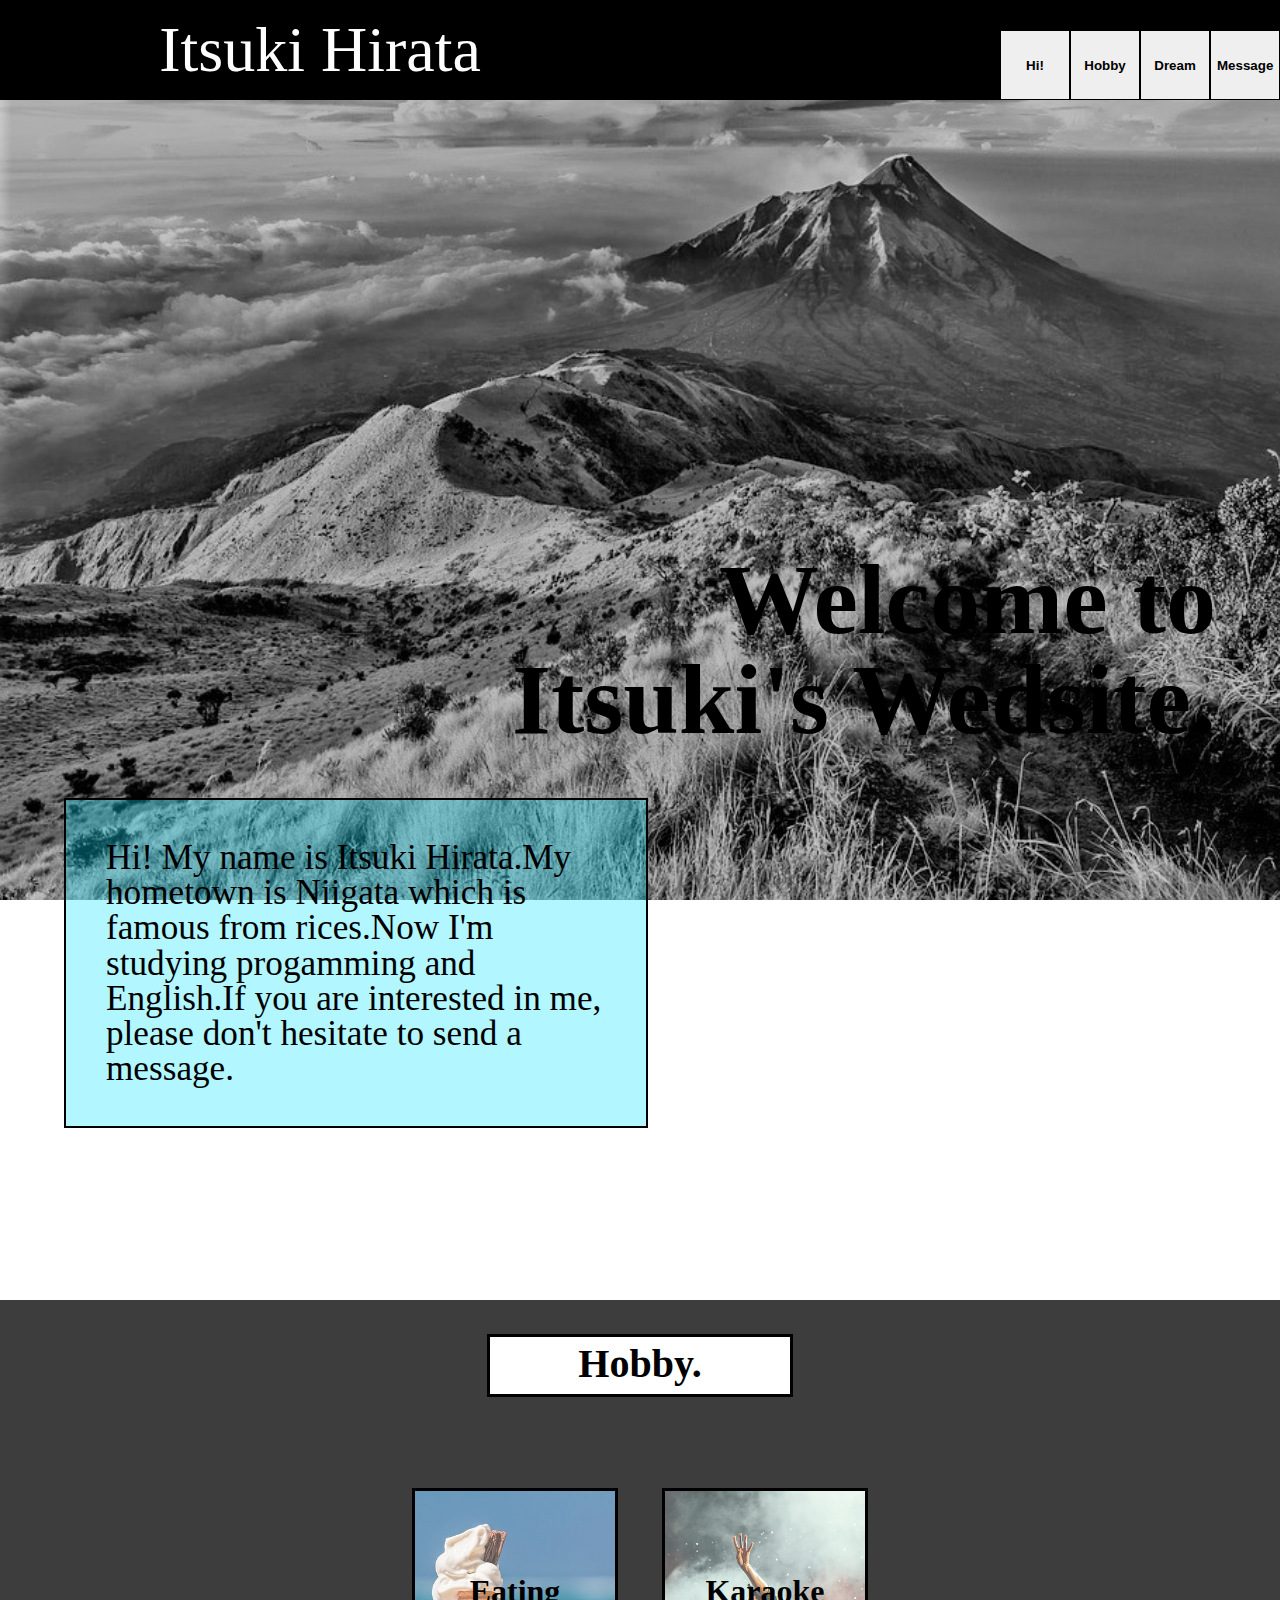
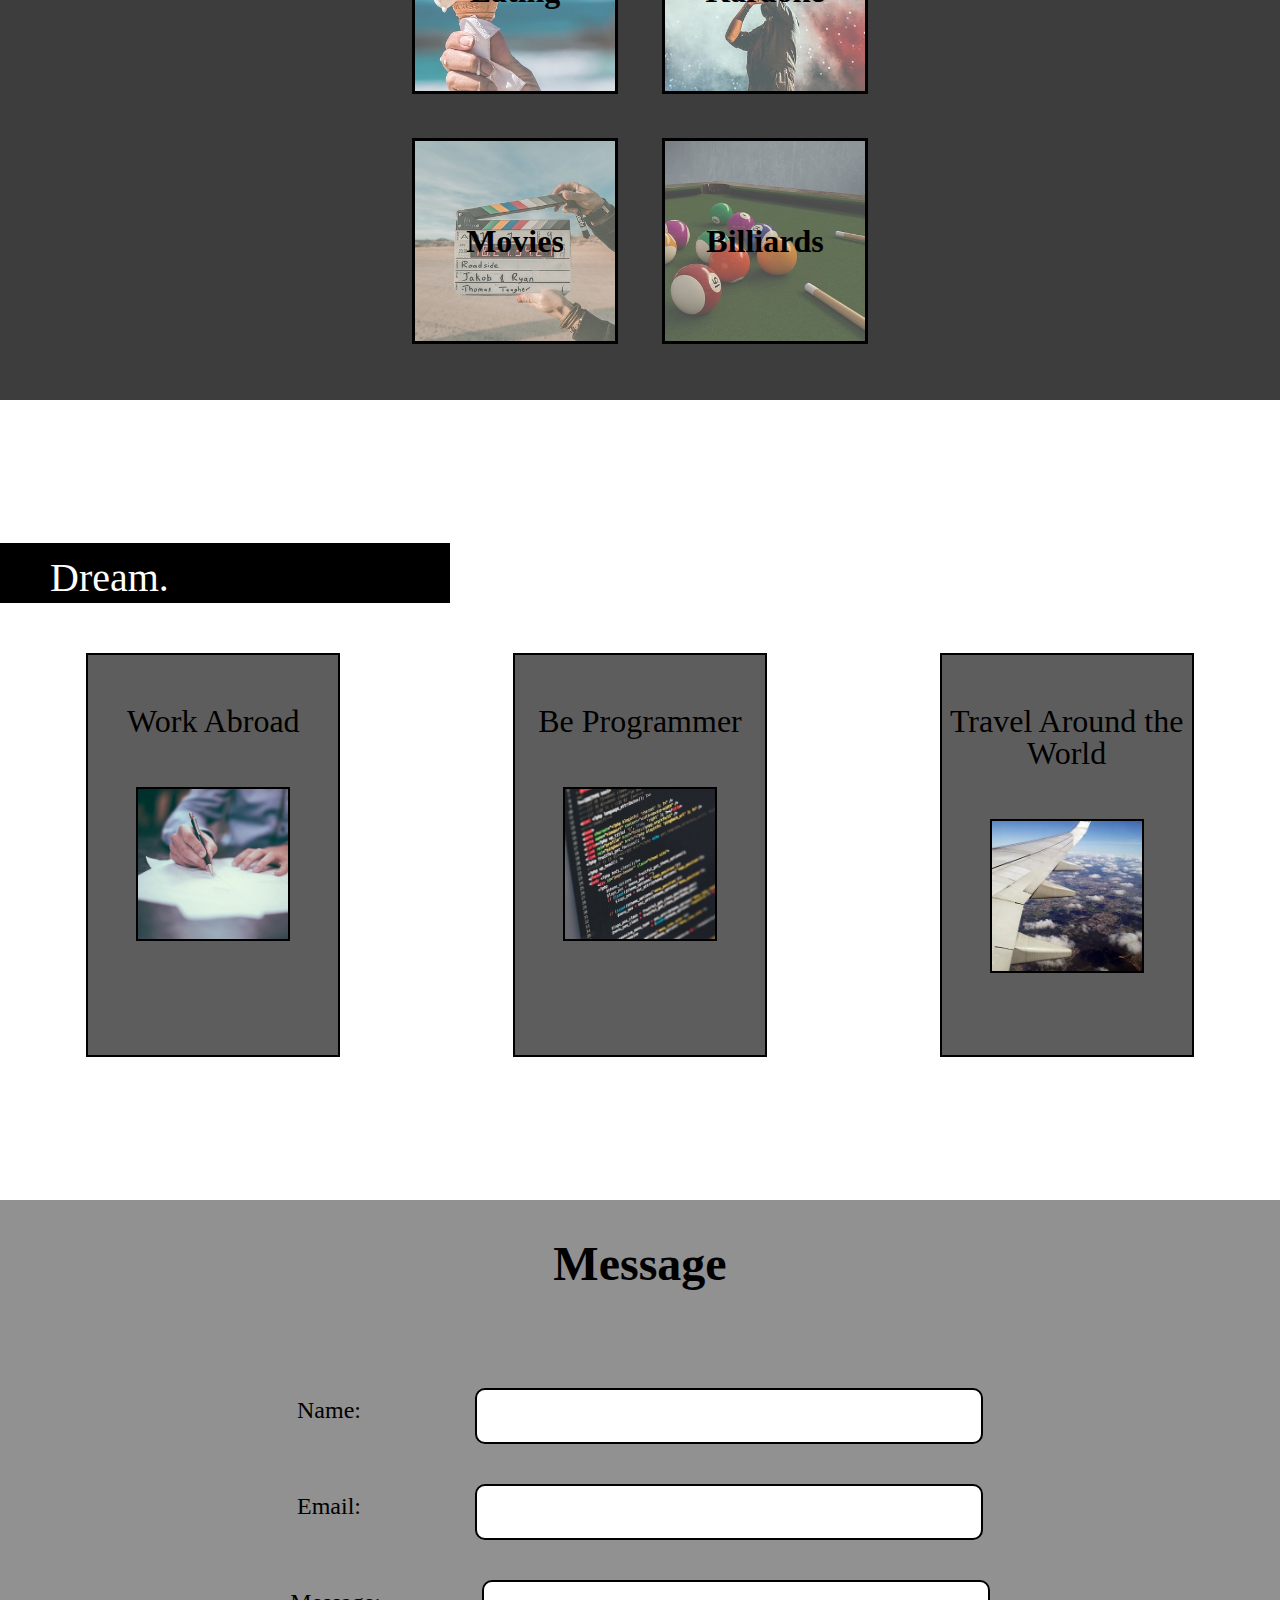
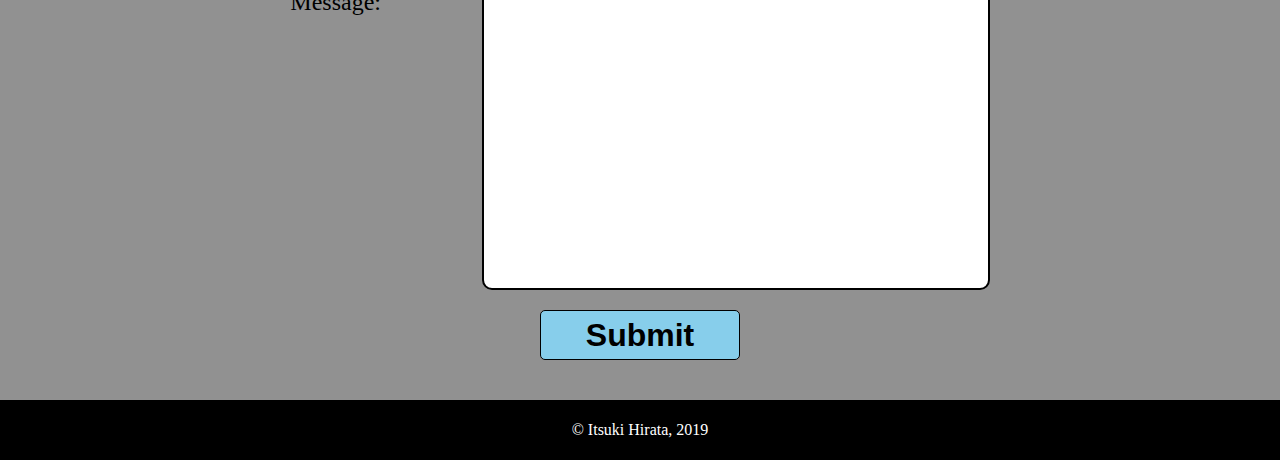
<file: index.html>
<!DOCTYPE html>
<html lang="en">
<head>
    <meta charset="UTF-8">
    <meta name="viewport" content="width=device-width, initial-scale=1.0">
    <meta http-equiv="X-UA-Compatible" content="ie=edge">
    <title>自己アピール</title>
    <link rel="stylesheet" href="reset.css">
    <link rel="stylesheet" href="style.css">
</head>
<body>
    <header>
        <div class="header-left">
            <p>Itsuki Hirata</p>           
        </div>
        <div class="header-right">          
            <button class="btn-greeting"><a href="#intro">Hi!</a></button>
            <button class="btn-hobby"><a href="#hobby">Hobby</a></button>
            <button class="btn-dream"><a href="#dream">Dream</a></button>
            <button class="btn-message"><a href="#submit">Message</a></button>
        </div>
    </header>
    <main class="main1" id="intro">
        <div>
            <h1 class="greeting">Welcome to <br>Itsuki's Wedsite.</h1>
            <h2><br><br><br></h2>
            <P class="hi">Hi! My name is Itsuki Hirata.My hometown is Niigata which is famous from rices.Now I'm studying progamming and English.If you are interested in me, please don't hesitate to send a message.</P>
        </div>
    </main>
    <main class="main2" id="hobby">
        <h1>Hobby.</h1>
        <div class="hobby">
            <div>
                <div class="eating square"><div class="small-square">
                    <p>Eating</p>
                </div></div>
                <div class="karaoke square"><div class="small-square">
                    <p>Karaoke</p>
                </div></div>
            </div>
            <div>
                <div class="movie square"><div class="small-square">
                    <p>Movies</p>
                </div></div>
                <div class="billiards square"><div class="small-square">
                    <p>Billiards</p>
                </div></div>    
            </div>
        </div>
    </main>
    <main class="main3" id="dream">
        <div class="opacity">
            <h1 class="dream">Dream<span style="color: white;">.</span></h1>
            <div class="large-box">
                <div class="box">
                    <p>Work Abroad</p>
                    <img src="work (2).jpg" alt="" width="150px" height="150px">
                </div>
                <div class="box">
                    <p>Be Programmer</p>
                    <img src="code (2).jpg" alt="" width="150px" height="150px">
                </div>
                <div class="box">
                    <p>Travel Around the World</p>
                    <img src="abroad.jpg" alt="" width="150px" height="150px">
                </div>
            </div>
        </div>
    </main>
    <main class="main4" id="submit">
        <h1>Message</h1>
        <form action="" method="post">
            <div class="form">
                <div class="input">
                    <p>Name:</p>
                    <input class="name" type="text" name="name">
                </div>
                <div class="input">
                    <p>Email:</p>
                    <input class="email" type="text" name="email">
                </div>
                <div class="input">
                    <p>Message:</p>
                    <input class="message" type="text" name="message">
                </div>           
            </div>
            <input class="submit" type="submit" value="Submit">
        </form>
    </main>
    <footer>
         <div>© Itsuki Hirata, 2019</div>
    </footer>
</body>
</html>
</file>
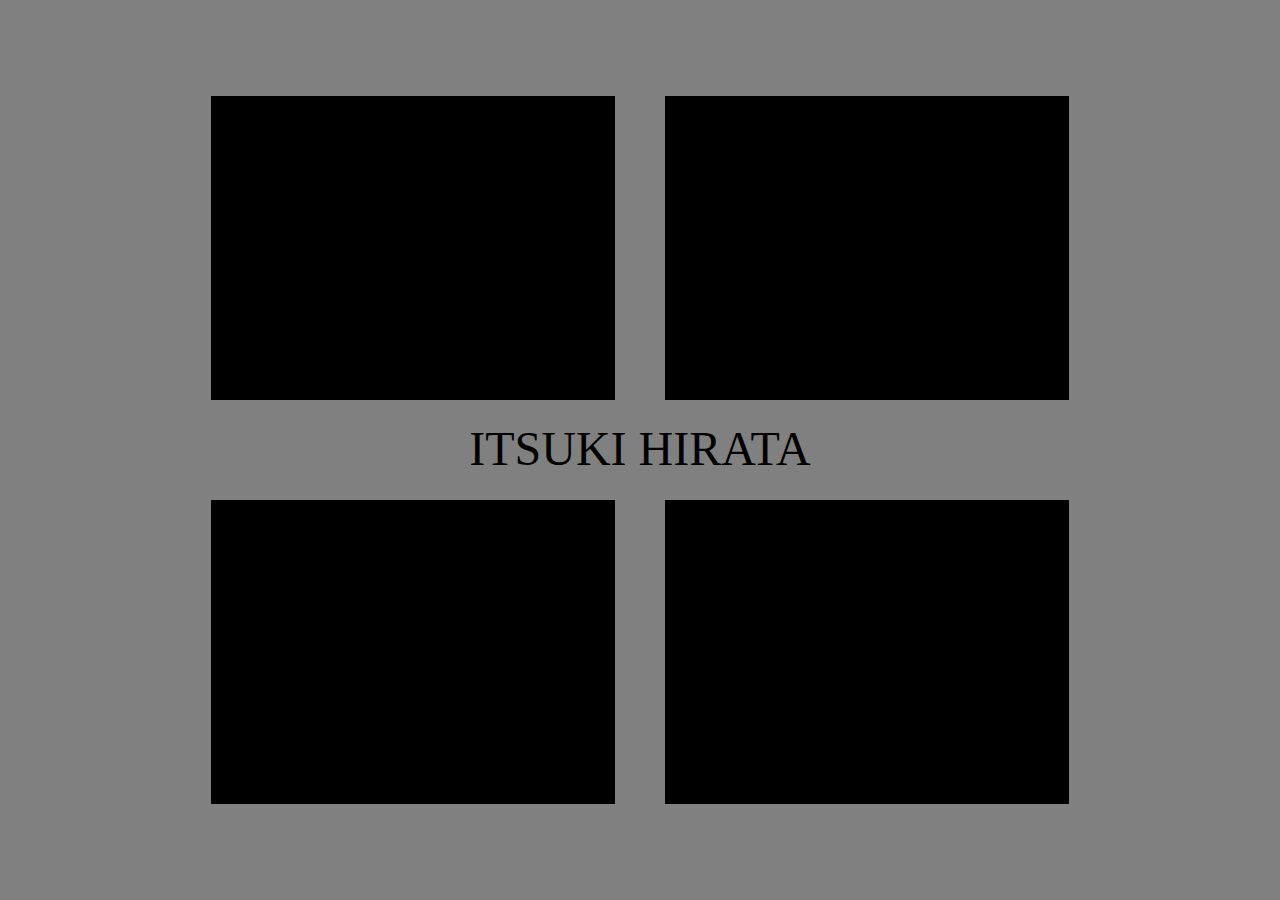
<file: index2.html>
<!DOCTYPE html>
<html lang="en">
<head>
    <meta charset="UTF-8">
    <meta name="viewport" content="width=device-width, initial-scale=1.0">
    <meta http-equiv="X-UA-Compatible" content="ie=edge">
    <title>自己アピール２</title>
    <link rel="stylesheet" href="reset.css">
    <link rel="stylesheet" href="style2.css">
</head>
<body>
    <div class="container">
        <div class="box-container">
           <a class="box intro" href="index.html#intro"><div class="opacity"><h1>Greeting</h1></div></a>
           <a class="box hobby" href="index.html#hobby"><h1>Hobby</h1></a>
        </div>
        <a class="Itsuki" href="index.html">ITSUKI HIRATA</a>
        <div class="box-container">
            <a class="box submit" href="index.html#submit"><h1>Message</h1></a>
            <a class="box dream" href="index.html#dream"><h1>Dream</h1></a>
        </div>
    </div>
</body>
</html>
</file>
<file: style.css>
body {
    text-align: center;
}

header {
    background-color: black;
    color: white;
    width: 100%;
    height: 100px; 
    display: flex; 
    position: relative;
}

header div {
    width: 50%;
    height: 100%;  
    position: absolute;
}

.header-left {
    display: flex;
    flex-direction: column;
    justify-content: space-around;
}

.header-left p {
    font-size: 400%;
    margin: 0 auto;
}

.header-right {
    left: 50%;
    display: flex;
    justify-content: flex-end;
}

.header-right button {
    width: 70px;
    height: 70px;
    margin-top: 30px;
    border: 1px solid black;
    font-weight: bold;
}

.btn-greeting a, .btn-hobby a, .btn-dream a, .btn-message a {
    color: black;
    text-decoration: none;
}

.btn-greeting a:hover, .btn-hobby a:hover, .btn-dream a:hover, .btn-message a:hover {
    color: white;
    background-color: black;
}

@media screen and (max-width: 780px) {
    .header-left p {
        font-size: 300%;
    }   
}




/* main begins */

.main1 {
    background-image: url("mountain2.jpg");
    background-size: cover;
    background-attachment: fixed;
    height: 1200px;
    display: flex;
    flex-direction: column;
    justify-content: center;
    align-items: center;
}

.main1 div {
    width: 90vw;
    height: 300px;
}

.greeting {
    font-size: 100px;
    text-align: right;
}

.hi {
    background-color: rgba(1, 225, 255, 0.301);
    font-size: 220%;
    text-align: left;
    padding: 40px;
    width: 500px;
    border: 2px solid black;
    animation: fadeIn 3s ease;
}

@keyframes fadeIn {
    0% {
        margin-top: 200px;
        opacity: 0;
    }

    100% {
        opacity: 1;
    }
}

@media screen and (max-width: 780px) {
    .main1 div {
        display: flex;
        flex-direction: column;
        justify-content: center;
    }

    .greeting {
        text-align: center;
    }
    
    .hi {
        text-align: center;
        margin: 0 auto;
    }
} 


/* hobby section */

.main2 {
    background-color: rgb(61, 61, 61);
    height: 700px;
    display: flex;
    flex-direction: column; 
    justify-content: space-around;
}

.main2 h1 {
    width: 300px;
    height: 50px;
    background-color: white;
    text-align: center;
    font-size: 250%;
    padding-top: 7px;
    margin: 0 auto;
    border: 3px solid black;
}

.hobby {
    margin: 0 auto;
    width: 500px;
    height: 500px;
    display: flex;
    flex-direction: column;
    justify-content: space-around;
}

.hobby :first-child {
    display: flex;
    justify-content: space-around;
}

.hobby :last-child {
    display: flex;
    justify-content: space-around;
}

.square {
    width: 200px;
    height: 200px;
    background-size: cover;
    border: 3px solid black;
}

.eating {
    background-image: url("icecream.jpg");
    
}

.karaoke {
    background-image: url("sing (2).jpg");
}

.billiards {
    background-image: url("billiards.jpg");
}

.movie {
    background-image: url("movie.jpg");
}

.small-square {
    width: 200px;
    height: 200px;
    background-color: rgba(255,255,255,0.3);
    display: flex;
    flex-direction: column;
    justify-content: center;
}

.small-square {
    text-align: center;
    font-size: 200%;
    font-weight: bold;
}

/* dream section */

.main3 {
    background-image: url("mountain.jpg");
    background-size: cover;
    background-repeat: no-repeat;
    background-attachment: fixed;
    height: 800px;
    }

.opacity {
    height: 100%;
    background: rgba(255,255,255,0.3);
    display: flex;
    flex-direction: column;
    justify-content: center;
}

.dream {
    opacity: 1;
    width: 350px;
    text-align: left;
    background-color: black;    
    font-size: 250%;
    font-weight: 100;
    padding: 15px 50px 5px 50px;
    margin-bottom: 50px;
    color: white;
}

.large-box {
    display: flex;
    justify-content: center;
}

.box {
    width: 250px;
    height: 400px;
    background-color: rgb(94, 93, 93);
    margin: 0 25px;
    border: 2px solid black;
}

.box p{
    color: black;
    font-size: 200%;
    margin-top: 50px;
}

.box img {
    margin-top: 50px;
    border: 2px solid black;
}

@media screen and (max-width: 1280px) {
    .large-box {
        justify-content: space-around;
    }
}
/* message section */

.main4 {
    background-color: rgb(145, 145, 145);    
    height: 800px;
    display: flex;
    flex-direction: column;
    justify-content: space-around;
    align-items: center; 
}

.main4 h1 {
    font-size: 300%;
}

.form {
    display: flex;
    flex-direction: column;
    width: 800px;
}

.input {
    display: flex;
    justify-content: space-around;
}

.input p {
    margin: 20px;
    font-size: 150%;
    padding-top: 10px;
}

.name, .email {
    width: 500px;
    height: 50px;
    margin: 20px;
    border-radius: 10px;
    border: 2px solid black;
}

.message {
    padding-top: 5px;
    width: 500px;
    height: 300px;
    margin: 20px;
    border-radius: 10px;
    border: 2px solid black;
}

.submit {
    width: 200px;
    height: 50px;
    background-color: skyblue;
    border: 1px solid black;
    font-size: 200%;
    font-weight: bold;
    border-radius: 5px;
}

@media screen and (max-width: 780px) {
    .input {
        flex-direction: column;
    }
    
    .input p {
        margin: 10px 0 10px 150px;
        padding-top: 0;
        text-align: left;
    }
    
    .name, .email {
        margin: 0 auto;
    }
    
    .message {
        padding-top: 0;
        margin: 20px auto;
        border-radius: 10px;
    }
    
    .submit {
        width: 200px;
        height: 50px;
        background-color: skyblue;
        border: 1px solid black;
        font-size: 200%;
        font-weight: bold;
        border-radius: 5px;
    }
}

/* footer begins */
footer {
    height: 60px;
    background-color: black;
    color: white;
    display: flex; 
    flex-direction: column;
    justify-content: center;
}
</file>
<file: style2.css>
.container {
    width: 100%;
    height: 100vh;
    background-color: gray;
    display: flex;
    flex-direction: column;
    justify-content: center;
    align-items: center;
}

.box-container {
    display: flex;
    justify-content: center;
}

.Itsuki{
    width: 400px;
    height: 50px;
    font-size: 300%;
    background-color: gray;
    text-align: center;
    text-decoration: none;
    color: black;
    transition: all 2s;
}

.Itsuki:hover {
    border: 3px solid black;
    box-sizing: border-box;
}

.box {
    width: 400px;
    height: 300px;
    margin: 25px;
    display: flex;
    flex-direction: column;
    justify-content: space-around;
    text-decoration: none;
    border: 2px solid black;
}

.intro, .hobby, .dream, .submit {
    background-color: black;
    color: white;
    transition: all 2s;
}

.opacity {
    color: white;
}

.intro:hover {
    background-image: url("mountain2.jpg");
    background-size: cover;
    color: black;

}

.opacity:hover {
    background-color: rgba(255, 255, 255, 0.3);
    width: 100%;
    height: 100%;
    display: flex;
    flex-direction: column;
    justify-content: space-around;
}

.hobby:hover {
    background-color: white;
    color: black;
    
}

.submit:hover {
    background-color: rgb(145, 145, 145);
    color: black;
}

.dream:hover {
    background-image: url("mountain.jpg");
    background-size: cover;
    color: black;
}

a h1 {
    text-align: center; 
    font-size: 50px;
    color: black;
}
</file>
